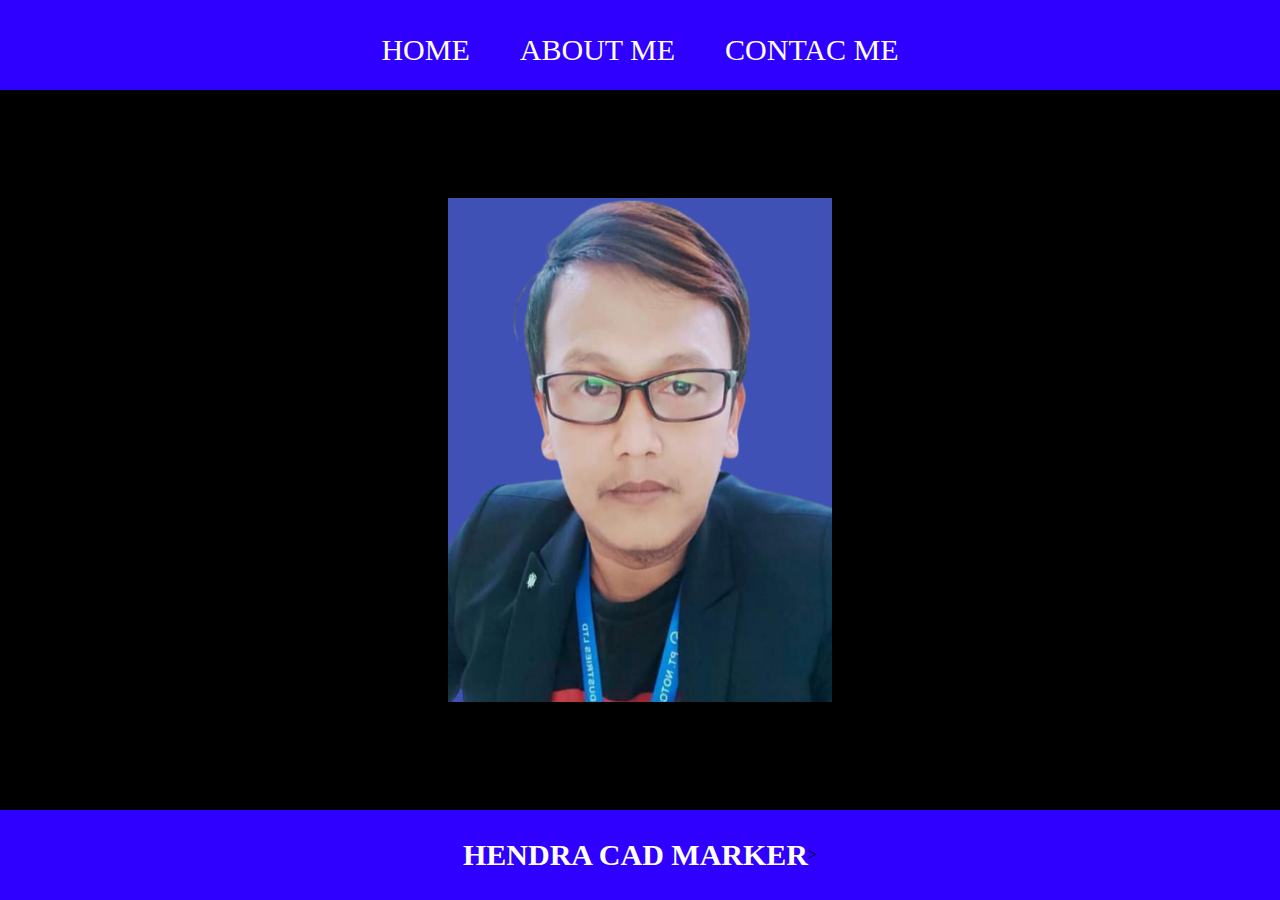
<file: index.html>
<html>
    <header>
        <title>cad marker</title>
        <link rel="stylesheet" href="style.css" />
    </header>
    <body>
        <div class="countainer">
     <!-- NAVIGATION BAR-->
     <div class="countainer-navbar">
        <ul class="ul-navbar">
            <li class="li-navbar">
                <a href="#" class="a-navbar">HOME</a>
            </li>
            <li class="li-navbar">
                <a href="about.html" class="a-navbar">ABOUT ME</a> </li>
            <li class="li-navbar">
                <a href="contak.html" class="a-navbar">CONTAC ME</a>
            </li>
        </ul>
        </ul>
        </ul>
     </div>
     <!-- NAVIGATOR BAR SELESAI-->

     <!-- CONTEN 1-->
     <div class="countainer-content">
        <img src="selfi.png" class="img-content" />
     </div>
     <!-- CONTEN 1 END-->

     <!-- FOOTER-->
     <div class="countainer-footer">
        <h1 class="h1-footer">HENDRA CAD MARKER</h1>>
     </div>
     <!-- FOOTER END-->
    </div>
    </body>
</html>
</file>
<file: style.css>
*,
html {
    margin: 0;
    padding: 0;
}

.countainer {}
   
.countainer-navbar {
    background-color: rgb(47, 0, 255);
    width: 100%;
    height: 10vh;
}

.ul-navbar {
    display: flex;
    height: 100px;
    justify-content: center;
    align-items: center;
}

.li-navbar {
    list-style-type: none;
    padding: 20px;
    margin: 5px;
    color: white;
    font-size: 30px;
}

.li-navbar:hover {
    background-color: blueviolet;
    transition: .5s ease-in-out;
    transition-delay: .3s;
    border-radius: 8px;
}
.a-navbar {
    color: white;
    text-decoration: none;
}
.countainer-content {
    background-color: black;
    display: flex;
    justify-content: center;
    align-items: center;
    height: 80vh;
}

.img-content {
    width: 30%;
    height: 70%;
}

.countainer-footer {
    height: 10vh;
    background-color: rgb(47, 0, 255);
    display: flex;
    justify-content: center;
    align-items: center;
}

.h1-footer {
    font-size: 30px;
    color: white;
}
</file>
